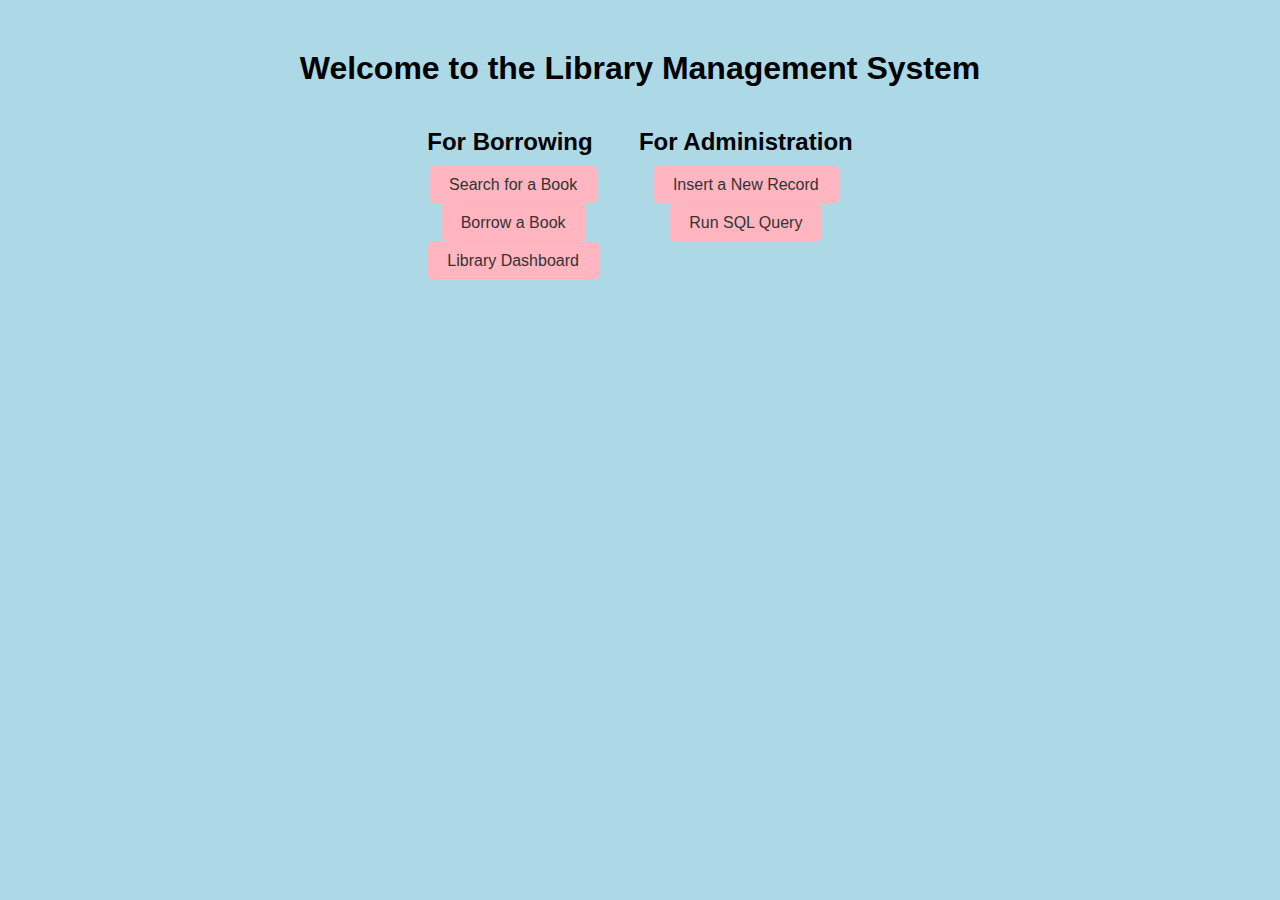
<file: templates/index.html>
<!DOCTYPE html>
<html lang="en">
<head>
    <meta charset="UTF-8">
    <meta name="viewport" content="width=device-width, initial-scale=1.0">
    <title>Library Management System</title>
    <style>
        body {
            font-family: Arial, sans-serif;
            background-color: #add8e6;
            margin: 0;
            padding: 0;
        }
        h1 {
            text-align: center;
            margin-top: 50px;
        }
        .options-container {
            display: flex;
            justify-content: center;
        }
        .column {
            margin: 0 20px;
        }
        .column ul {
            list-style-type: none;
            padding: 0;
            text-align: center;
        }
        .column li {
            margin-bottom: 20px;
        }
        a {
            text-decoration: none;
            color: #333;
            padding: 10px 20px;
            background-color: #ffb6c1; /* Coral color for buttons */
            border-radius: 5px;
            transition: background-color 0.3s ease;
        }
        a:hover {
            background-color: #ff7f50; /* Lighter coral color on hover */
        }

    </style>
</head>
<body>
    <h1>Welcome to the Library Management System</h1>
    <div class="options-container">
        <div class="column">
            <h2>For Borrowing</h2>
            <ul>
                <li><a href="/search">Search for a Book</a></li>
                <li><a href="/borrow">Borrow a Book</a></li>
                <li><a href="/dashboard">Library Dashboard</a></li>
            </ul>
        </div>
        <div class="column">
            <h2>For Administration</h2>
            <ul>
                <li><a href="/insert">Insert a New Record</a></li>
                <li><a href="/sql_query">Run SQL Query</a></li>
            </ul>
        </div>
    </div>
</body>
</html>
</file>
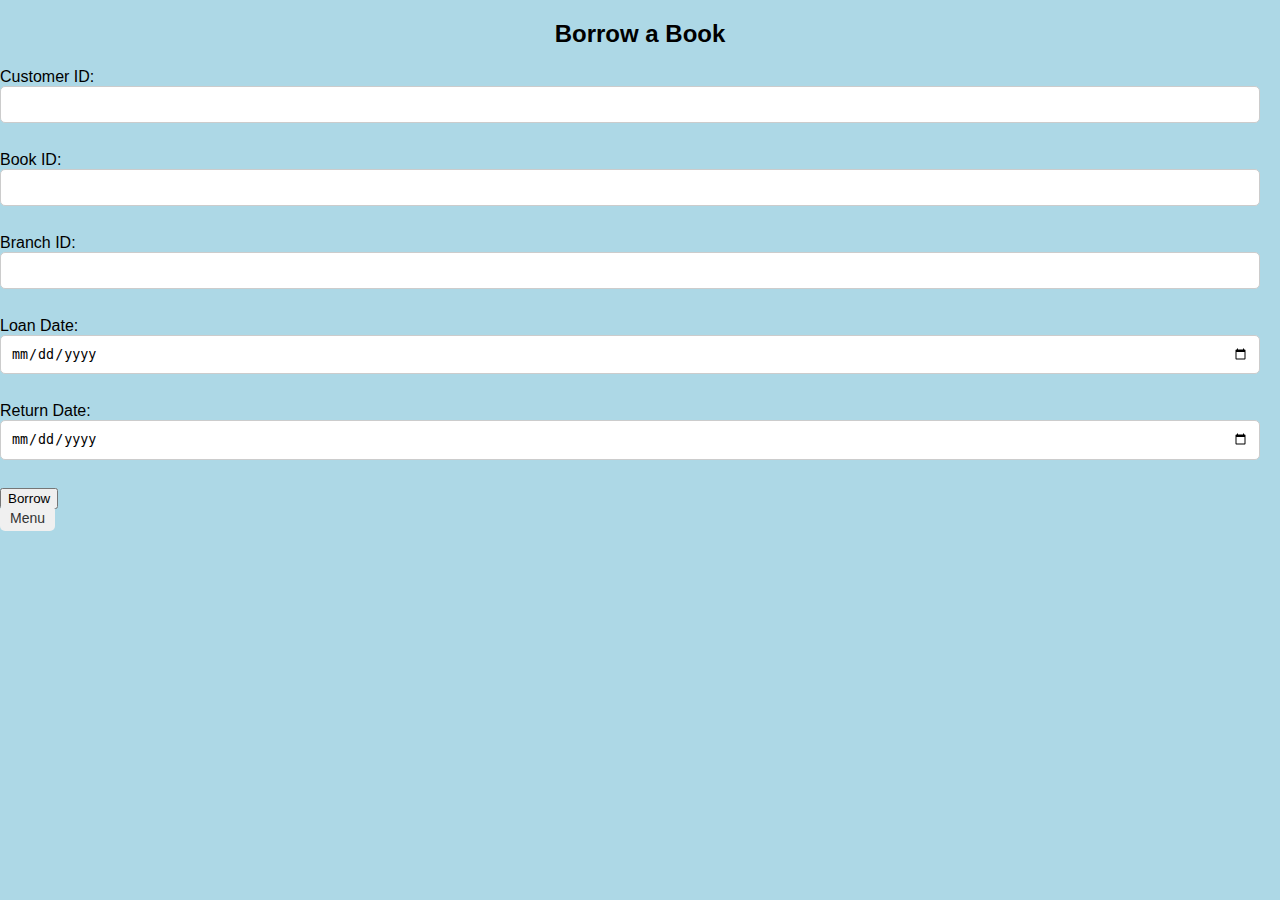
<file: templates/borrow.html>
<!DOCTYPE html>
<html lang="en">
<head>
    <meta charset="UTF-8">
    <meta name="viewport" content="width=device-width, initial-scale=1.0">
    <title>Borrow a Book</title>
    <link rel="stylesheet"  type="text/css" href="../static/css/styles.css">
</head>
<body>
    <h2>Borrow a Book</h2>
    <form action="/borrow" method="POST">
        <label for="customer_id">Customer ID:</label>
        <input type="text" id="customer_id" name="customer_id" required><br><br>

        <label for="book_id">Book ID:</label>
        <input type="text" id="book_id" name="book_id" required><br><br>

        <label for="branch_id">Branch ID:</label>
        <input type="text" id="branch_id" name="branch_id" required><br><br>

        <label for="loan_date">Loan Date:</label>
        <input type="date" id="loan_date" name="loan_date" required><br><br>

        <label for="return_date">Return Date:</label>
        <input type="date" id="return_date" name="return_date" required><br><br>

        <input type="submit" value="Borrow">
    </form>
    <a href="/" class="back-to-menu">Menu</a>
</body>
</html>
</file>
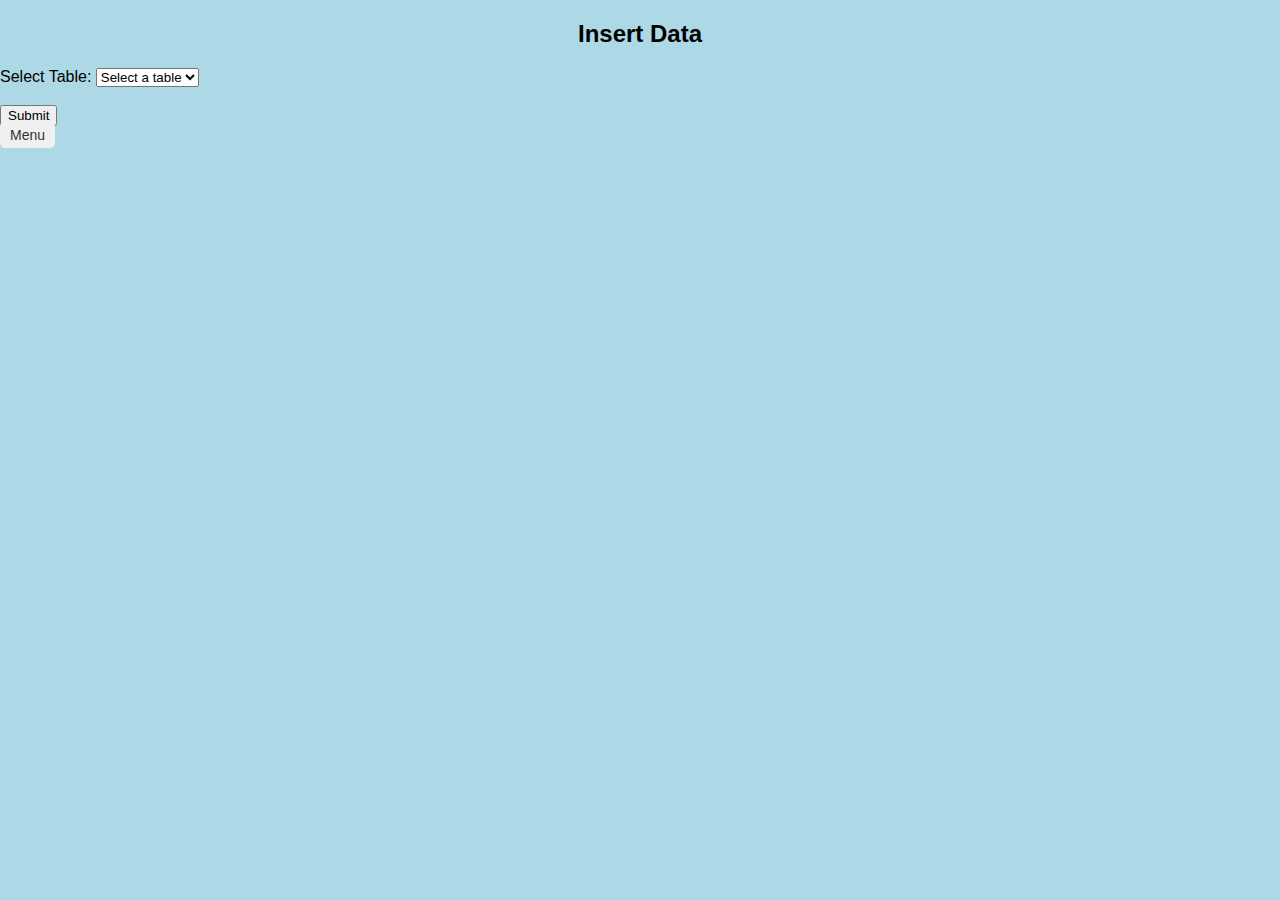
<file: templates/insert.html>
<!DOCTYPE html>
<html lang="en">
<head>
    <meta charset="UTF-8">
    <meta name="viewport" content="width=device-width, initial-scale=1.0">
    <title>Insert Data</title>
    <script>
        // Function to show input fields based on selected table
        function showFields() {
            var tableSelect = document.getElementById("table_select");
            var selectedTable = tableSelect.options[tableSelect.selectedIndex].value;
            
            // Hide all input field divs
            var allFields = document.querySelectorAll(".input-fields");
            allFields.forEach(field => {
                field.style.display = "none";
            });
            
            // Show input fields for the selected table
            var tableFields = document.getElementById(selectedTable.toLowerCase() + "_fields");
            if (tableFields) {
                tableFields.style.display = "block";
            }
        }
    </script>
     <link rel="stylesheet"  type="text/css" href="../static/css/styles.css">
</head>
<body>
    <h2>Insert Data</h2>
    <form action="/insert" method="POST" onchange="showFields()">
        <label for="table_select">Select Table:</label>
        <select id="table_select" name="table_name">
            <option value="" disabled selected>Select a table</option>
            <option value="Writer">Writer</option>
            <option value="Publisher">Publisher</option>
            <option value="Books">Books</option>
            <option value="Branch">Branch</option>
            <option value="Reader">Reader</option>
            <option value="Loaned">Loaned</option>
        </select><br><br>

        <!-- Input fields for Writer table -->
        <div id="writer_fields" class="input-fields" style="display: none;">
            <label for="writer_name">Name:</label>
            <input type="text" id="writer_name" name="Name"><br><br>
            <label for="writer_gender">Gender:</label>
            <input type="text" id="writer_gender" name="Gender"><br><br>
            <label for="writer_qualification">Qualification:</label>
            <input type="text" id="writer_qualification" name="Qualification"><br><br>
        </div>

        <!-- Input fields for Publisher table -->
        <div id="publisher_fields" class="input-fields" style="display: none;">
            <label for="publisher_name">Name:</label>
            <input type="text" id="publisher_name" name="Name"><br><br>
            <label for="publisher_city">City:</label>
            <input type="text" id="publisher_city" name="City"><br><br>
            <label for="publisher_zip">Zip:</label>
            <input type="text" id="publisher_zip" name="Zip"><br><br>
        </div>

        <!-- Input fields for Books table -->
        <div id="books_fields" class="input-fields" style="display: none;">
            <label for="books_name">Name:</label>
            <input type="text" id="books_name" name="Name"><br><br>
            <label for="books_isbn">ISBN:</label>
            <input type="text" id="books_isbn" name="ISBN"><br><br>
            <label for="books_writer_id">Writer ID:</label>
            <input type="text" id="books_writer_id" name="Writer_ID"><br><br>
            <label for="books_publisher_id">Publisher ID:</label>
            <input type="text" id="books_publisher_id" name="Publisher_ID"><br><br>
        </div>

        <!-- Input fields for Branch table -->
        <div id="branch_fields" class="input-fields" style="display: none;">
            <label for="branch_city">City:</label>
            <input type="text" id="branch_city" name="city"><br><br>
            <label for="branch_street">Street:</label>
            <input type="text" id="branch_street" name="street"><br><br>
            <label for="branch_state">State:</label>
            <input type="text" id="branch_state" name="state"><br><br>
            <label for="branch_zip">ZIP Code:</label>
            <input type="text" id="branch_zip" name="zip"><br><br>
        </div>

        <!-- Input fields for Reader table -->
        <div id="reader_fields" class="input-fields" style="display: none;">
            <label for="reader_name">Name:</label>
            <input type="text" id="reader_name" name="Name"><br><br>
            <label for="reader_email">Email:</label>
            <input type="text" id="reader_email" name="Email"><br><br>
            <label for="reader_phone">Phone:</label>
            <input type="text" id="reader_phone" name="Phone"><br><br>
            <label for="reader_city">City:</label>
            <input type="text" id="reader_city" name="City"><br><br>
            <label for="reader_zip">Zip:</label>
            <input type="text" id="reader_zip" name="Zip"><br><br>
        </div>

        <!-- Input fields for Loaned table -->
        <div id="loaned_fields" class="input-fields" style="display: none;">
            <label for="loaned_reader_id">Reader ID:</label>
            <input type="text" id="loaned_reader_id" name="Reader_ID"><br><br>
            <label for="loaned_book_id">Book ID:</label>
            <input type="text" id="loaned_book_id" name="Book_ID"><br><br>
            <label for="loaned_branch_id">Branch ID:</label>
            <input type="text" id="loaned_branch_id" name="Branch_ID"><br><br>
            <label for="loaned_loan_date">Loan Date:</label>
            <input type="date" id="loaned_loan_date" name="Loan_Date"><br><br>
            <label for="loaned_return_date">Return Date:</label>
            <input type="date" id="loaned_return_date" name="Return_Date"><br><br>
        </div>

        <input type="submit" value="Submit">
    </form>
    <a href="/" class="back-to-menu">Menu</a>
</body>
</html>
</file>
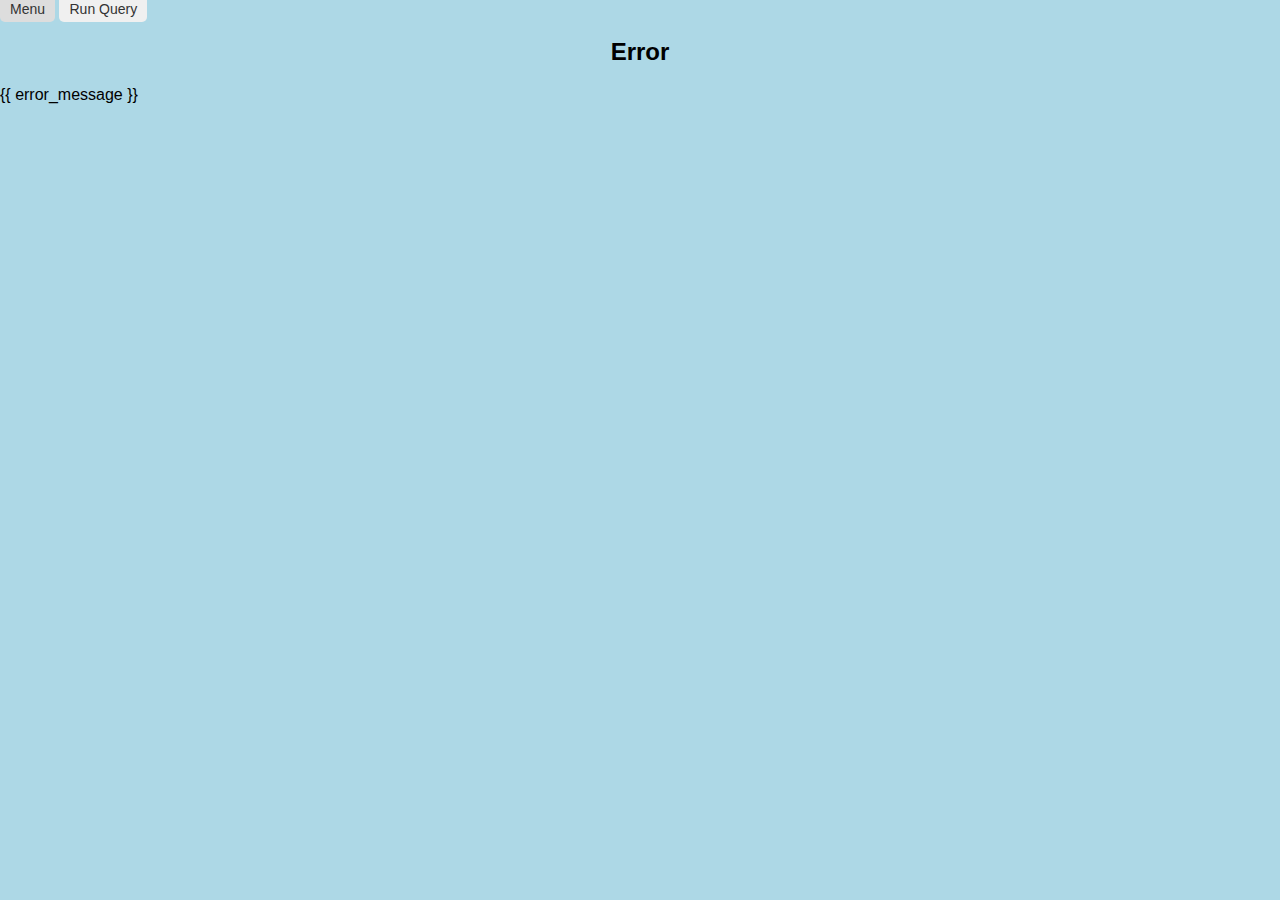
<file: templates/query_error.html>
<!DOCTYPE html>
<html lang="en">
<head>
    <meta charset="UTF-8">
    <meta name="viewport" content="width=device-width, initial-scale=1.0">
    <title>Error</title>
    <link rel="stylesheet"  type="text/css" href="../static/css/styles.css">
</head>
<body>
    <a href="/" class="back-to-menu">Menu</a>
    <a href="/sql_query" class="back-to-menu">Run Query</a>
    <h2>Error</h2>
    <p>{{ error_message }}</p>
</body>
</html>
</file>
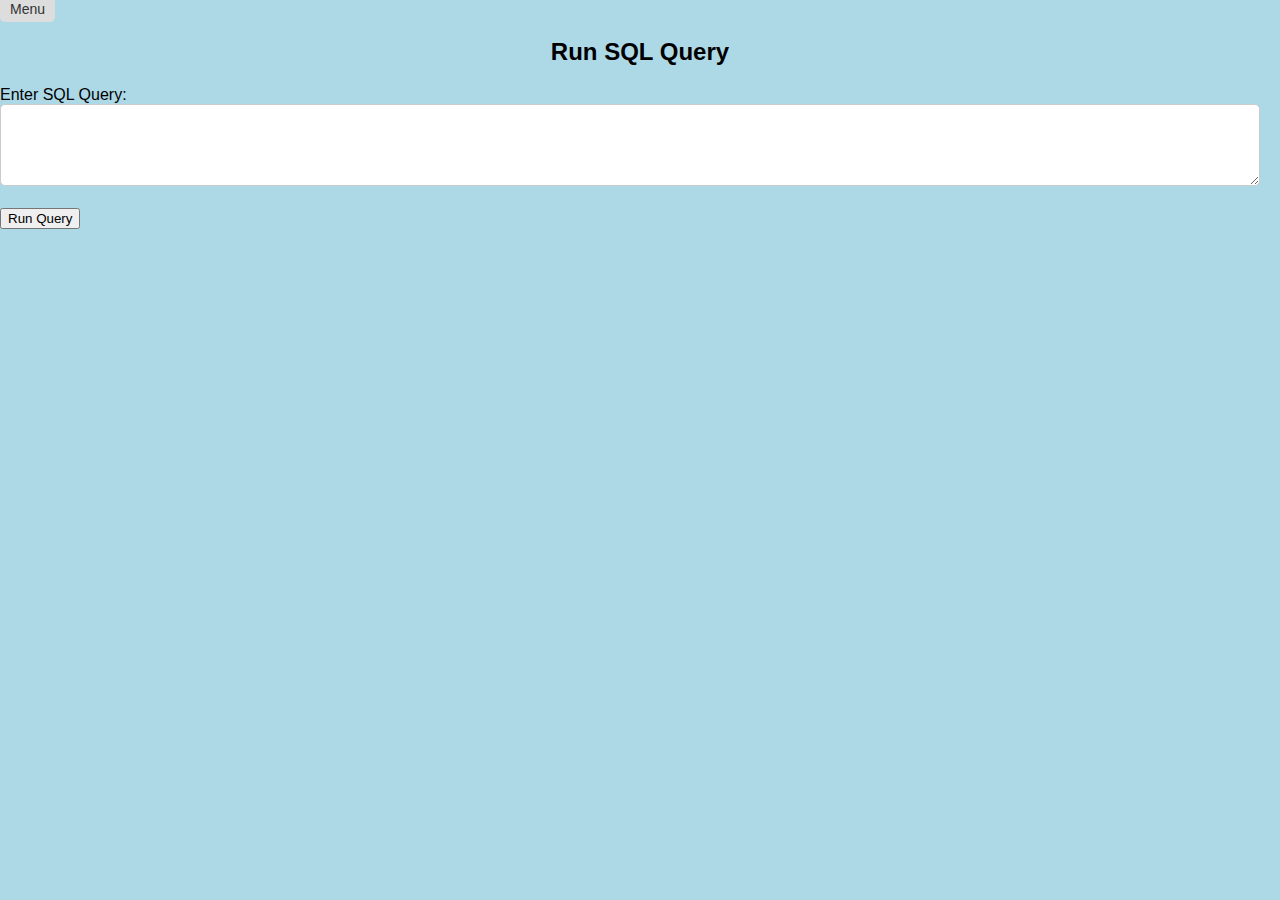
<file: templates/run_query.html>
<!DOCTYPE html>
<html lang="en">
<head>
    <meta charset="UTF-8">
    <meta name="viewport" content="width=device-width, initial-scale=1.0">
    <title>Run SQL Query</title>
    <link rel="stylesheet"  type="text/css" href="../static/css/styles.css">
</head>
<body>
    <a href="/" class="back-to-menu">Menu</a>
    <h2>Run SQL Query</h2>
    <form action="/run_sql_query" method="POST">
        <label for="sql_query">Enter SQL Query:</label><br>
        <textarea id="sql_query" name="sql_query" rows="4" cols="50" required></textarea><br><br>
        <input type="submit" value="Run Query">
    </form>
</body>
</html>
</file>
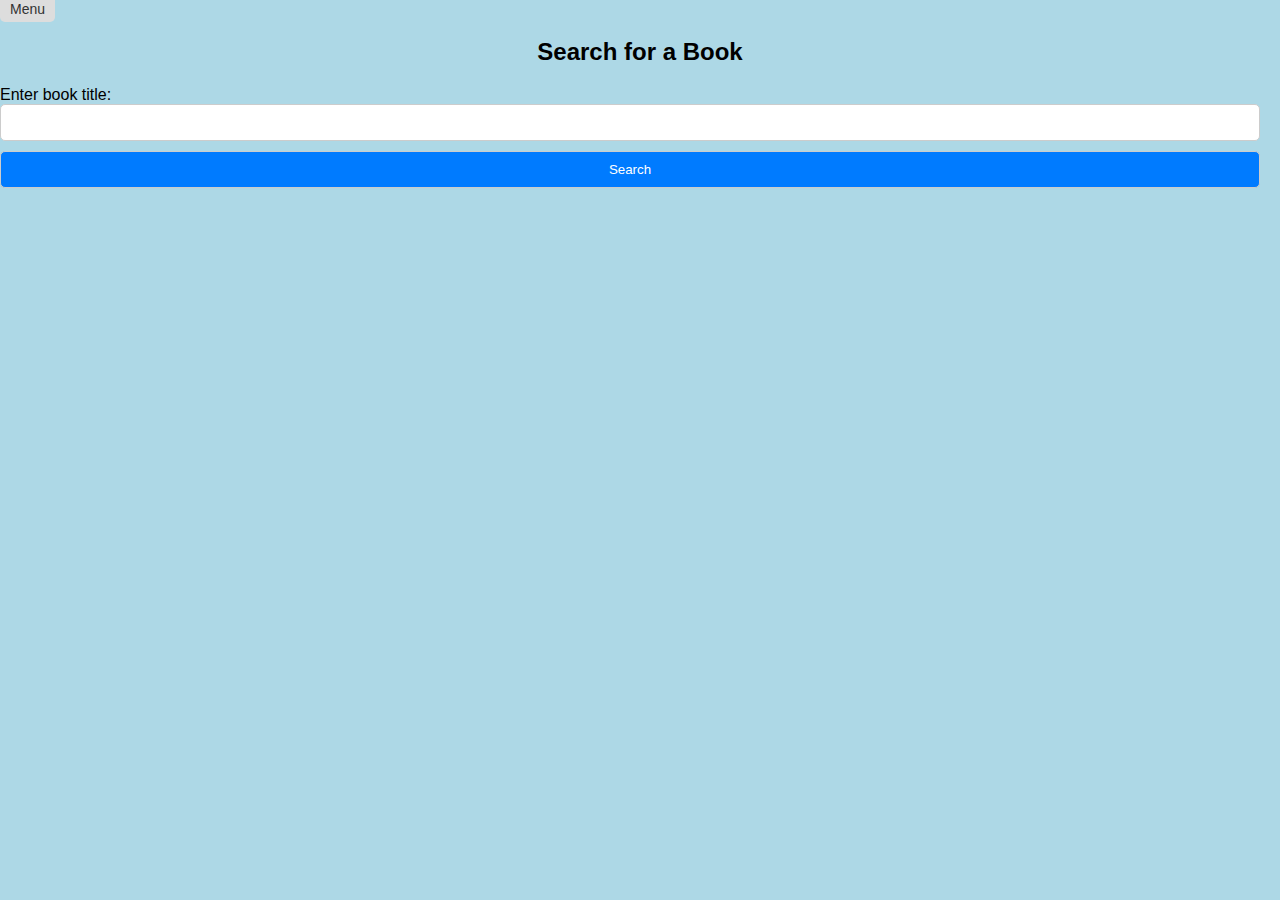
<file: templates/search.html>
<!DOCTYPE html>
<html lang="en">
<head>
    <meta charset="UTF-8">
    <meta name="viewport" content="width=device-width, initial-scale=1.0">
    <title>Search for a Book</title>
    <link rel="stylesheet"  type="text/css" href="../static/css/styles.css">
</head>
<body>
    <a href="/" class="back-to-menu">Menu</a>
    <h2>Search for a Book</h2>
    <form action="/search" method="POST">
        <label for="search_query">Enter book title:</label>
        <input type="text" id="search_query" name="search_query" required>
        <button type="submit">Search</button>
    </form>
</body>
</html>
</file>
<file: static/css/styles.css>
/* styles.css */

body {
    font-family: Arial, sans-serif;
    background-color: #add8e6;
    margin: 0;
    padding: 0;
}

.container {
    max-width: 600px;
    margin: 0 auto;
    padding: 20px;
    background-color: #fff;
    border-radius: 10px;
    box-shadow: 0 0 10px rgba(0, 0, 0, 0.1);
}

h1, h2, h3, h4, h5, h6 {
    text-align: center;
    margin-top: 20px;
}

ul {
    list-style-type: none;
    padding: 0;
    text-align: center;
}

li {
    margin-bottom: 10px;
}

a {
    text-decoration: none;
    color: #333;
    padding: 10px 20px;
    background-color: #f0f0f0;
    border-radius: 5px;
    transition: background-color 0.3s ease;
}

a:hover {
    background-color: #ddd;
}

input[type="text"],
input[type="date"],
button[type="submit"] {
    padding: 10px;
    width: calc(100% - 20px);
    margin-bottom: 10px;
    border: 1px solid #ccc;
    border-radius: 5px;
    box-sizing: border-box;
}

button[type="submit"] {
    background-color: #007bff;
    color: #fff;
    cursor: pointer;
}

button[type="submit"]:hover {
    background-color: #0056b3;
}

textarea {
    width: calc(100% - 20px);
    padding: 10px;
    border: 1px solid #ccc;
    border-radius: 5px;
    box-sizing: border-box;
    resize: vertical;
}

table {
    width: 100%;
    border-collapse: collapse;
}

th, td {
    border: 1px solid #ddd;
    padding: 8px;
    text-align: left;
}

th {
    background-color: #f2f2f2;
}
.back-to-menu {
    text-decoration: none;
    color: #333;
    padding: 5px 10px; /* Adjust padding to make the button smaller */
    background-color: #f0f0f0;
    border-radius: 5px;
    transition: background-color 0.3s ease;
    font-size: 14px; /* Adjust font size to make the button smaller */
}

.back-to-menu:hover {
    background-color: #ddd;
}
</file>
